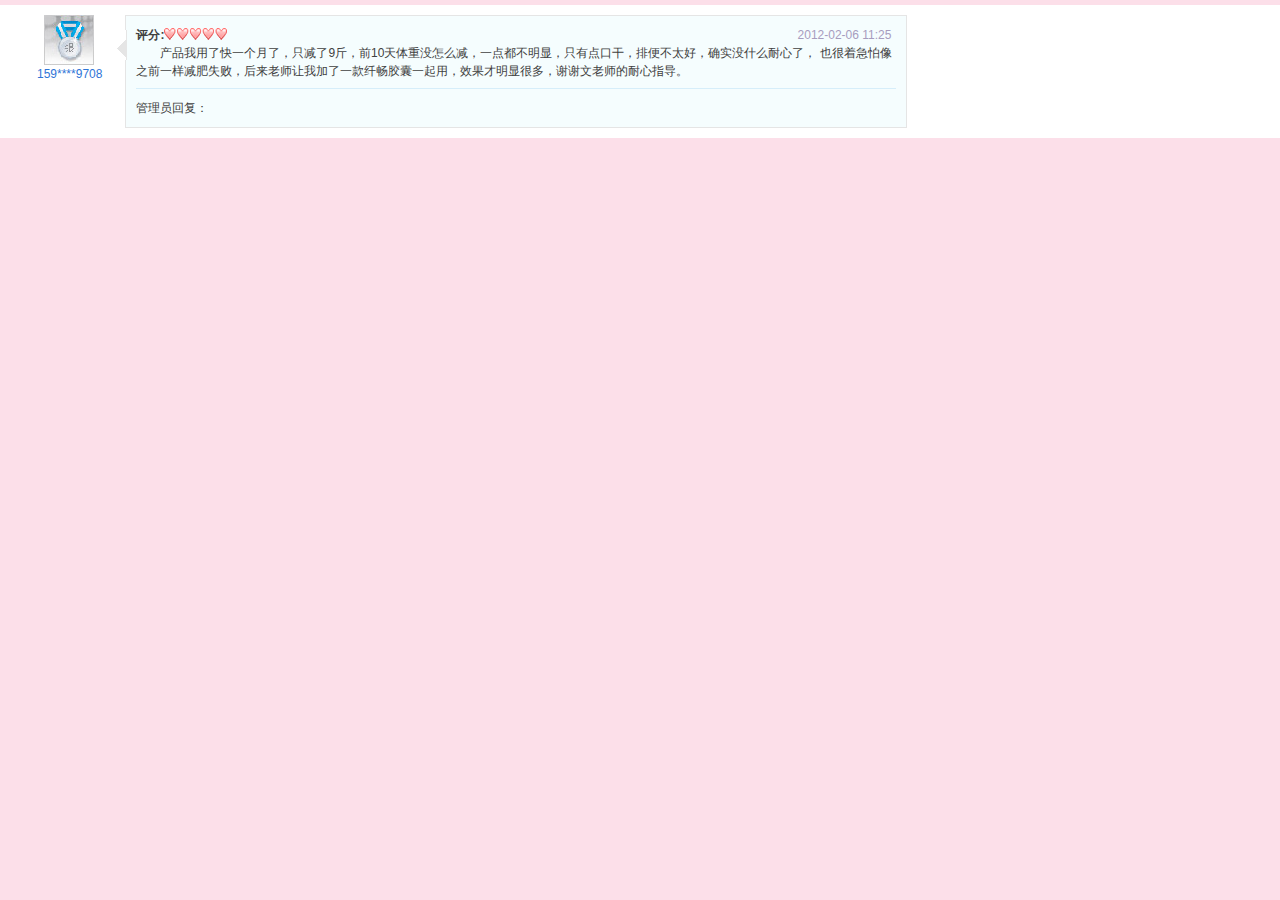
<file: salice/index.html>
<!DOCTYPE html>
<html>
<head>
<meta charset="utf-8" />
<title>评分</title>
<link href="style.css" rel="stylesheet" type="text/css" />
</head>

<body>
	<div class="score">
		<div class="show_rate">
			<div class="item">
				<div class="user">
					<img src="images/img_tx.jpg" width="50" height="50" />
					<p>159****9708</p>
				</div>
				<div class="i_item">
					<span class="icon"></span>
					<div class="user_item">
						<strong class="mark">评分:</strong>
						<span class="icon2"></span>
						<span class="time">2012-02-06 11:25</span>
						<p class="review">
						产品我用了快一个月了，只减了9斤，前10天体重没怎么减，一点都不明显，只有点口干，排便不太好，确实没什么耐心了，
						也很着急怕像之前一样减肥失败，后来老师让我加了一款纤畅胶囊一起用，效果才明显很多，谢谢文老师的耐心指导。
						</p>
						<p class="admin_ask">
						管理员回复：<br />
						</p>
					</div>
				</div>
			</div>
		</div>	
	</div>
</body>
</html>
</file>
<file: salice/style.css>
﻿/*

Template Name: ECSHOP 自用模版

Template URI: http://www.sy020.com/

Description: 自用模版.

Version: 2.7.2

Author: ECSHOP Team

Author URI: http://www.sy020.com/

Logo filename: logo.gif

Template Type: type_0

*/





/* ====================

     公共样式

==================== */

body{background:#fff; font-size:12px; font-family:"宋体",Verdana, Arial; line-height:150%; margin:5px 0 0 0; padding:0; color:#404040;}

div{margin:0 auto; padding:0;}

h1,h2,h3,h4,h5,h6,ul,li,dl,dt,dd,form,img,p{

margin:0; padding:0; border:none; list-style-type:none;

}

.block{

  width:960px; height:auto;

}

.f_l{float:left;}

.f_r{float:right;}

.tl{ text-align:left;}

.tc{ text-align:center;}

.tr{ text-align:right;}

.dis{display:block;}

.inline{display:inline;}

.none{display:none;}

.dashed{background:url(images/lineBg.gif) repeat-x left top; color:#3f3f3f;  padding:2px 0 3px 12px;}



.clearfix:after{

content:"."; display:block; height:0; clear:both;

visibility:hidden;

}

*html .clearfix{

 height:1%;

}

*+html .clearfix{

 height:1%;

}

/*英文强制换行*/

.word{word-break:break-all;}



  /*边框*/

  .B_blue{border:1px solid #c5e4ff;}

  .B_input{border:1px solid #0f97ed;}

  .inputBg{border:1px solid #b3b3b3; background:url(images/inputbg.gif) repeat-x left top; height:18px;}

  /*字体颜色*/

  .f1{color:#ff6666;}

  .f2{color:#006bd0; font-weight:bold; margin-right:15px;}

  .f3{color:#9e9e9e;}

  .f4{color:#fe596a;}

  .f4_b{color:#fe596a; font-weight:bold;}

  .f5{ font-size:14px; font-weight:bold;}

  .f6{color:#006bd0;}

  .market{ font-size:14px; text-decoration:line-through;}

  .shop{color:#fe596a; font-size:14px; font-weight:600;}

  .market_s{text-decoration:line-through;}

  .shop_s{color:#fe596a;}

  /*按钮部分*/

  .bnt_blue{

  background:url(images/bg.gif) no-repeat 0px 0px; width:52px; height:21px;

  text-align:center; line-height:21px; color:#fff; border:none; cursor:pointer;

  }

  .bnt_blue_1{

  background:url(images/bg.gif) no-repeat 0px -663px; width:77px; height:21px;

  text-align:center; line-height:21px; color:#fff; border:none; cursor:pointer;

  }

  .bnt_blue_2{

  background:url(images/bg.gif) no-repeat 0px -696px; width:139px; height:21px;

  text-align:center; line-height:21px; color:#fff; border:none; cursor:pointer;

  }

  .bnt_bonus{

  background:url(images/bg.gif) no-repeat -56px 0px; width:52px; height:21px;

  text-align:center; line-height:21px; color:#fff; border:none; cursor:pointer;

  }

  /*模块容器*/

  .box{background:#f1f1f1; padding-bottom:2px; overflow:hidden;}

  .box_1{border:1px solid #c5e4ff; background-color:#fff;}

  .box_2{border:1px solid #c5e4ff; background:url(images/box_2Bg.gif) repeat-x top left;

  background-color:#edf8fe;  overflow:hidden;

  }

  .boxCenterList{padding:8px;}

  /*模块标题*/

  h3{height:33px; line-height:33px; font-size:12px; background:url(images/h3title.gif) repeat-x left top; text-align:right;

  padding:0 12px; font-weight:100;

  }

  h3.border{border:1px solid #c5e4ff; border-bottom:none;}

  h3 img{position:relative; top:7px;}

  h3 span{float:left; background:url(images/bg.gif) no-repeat 0px -570px;width:auto; height:33px; line-height:33px; text-align:left;

   font-weight:bold; color:#56a5ee; padding-left:12px;}

  h5{height:26px; line-height:26px; text-align:right; background-color:#edf7ff; font-size:12px;

  color:#56a5ee; padding:0 10px 0 0;

  }

  h5 span{float:left; font-weight:bold; background:url(images/bg.gif) no-repeat 0 -616px; padding-left:25px;}

  h6{height:23px; line-height:23px; text-align:right; font-size:12px; background:#edf7ff; color:#3f3f3f;

  border:1px solid #fff; padding-right:10px;

  }

  h6 span{float:left; padding-left:15px;}



  /*页面留白*/

  .blank{height:8px; line-height:8px; clear:both; visibility:hidden;}

  .blank5{height:5px; line-height:5px;/* _margin:-3px 0;*/ clear:both; visibility:hidden;}

  /*布局*/

  .AreaL{width:200px; float:left; margin-right:10px;}

  .AreaR{width:1000px; }



/* ====================

     导航部分

==================== */

  /*顶部管理型导航*/

  .log{height:50px;}

  .log li{float:left;}

  .log .userInfo{*margin-right:10px; /*width:300px;*/ text-align:left;}

  .log .userInfo a{color:#006acd; text-decoration:none;}

  .log li img{position:relative; top:5px;}

  #topNav{background:url(images/topNavBg.gif) no-repeat left top; height:31px;

  line-height:31px; color:#bebfc1; padding:0px 15px; margin:0px 10px; position:relative;

  }

  #topNav .topNavR{background:url(images/topNavR.gif) no-repeat; width:5px; height:31px;

  position:absolute; top:0px; right:0px;

  }

  #topNav a{color:#006ad0; text-decoration:none;}

  /*页面主导航*/

  #mainNav{padding:0 25px; width:910px;}

  #mainNav a{display:block; height:26p; float:left; line-height:26px; text-align:center;

  padding:0 15px; background:url(images/NavBg.gif) no-repeat 0 -29px; position:relative;

  margin-right:2px; color:#026acb; text-decoration:none;

  }

  #mainNav a span{width:3px; height:26px; background:url(images/NavBg.gif) no-repeat 0 -88px;

  position:absolute; top:0px; right:0px;

  }

  #mainNav a:hover{display:block; height:26p; float:left; line-height:26px; text-align:center;

  padding:0 15px; background:url(images/NavBg.gif) no-repeat 0 0; position:relative;

  margin-right:2px; color:#fff; text-decoration:none;

  }

  #mainNav .cur{display:block; height:26p; float:left; line-height:26px; text-align:center;

  padding:0 15px; background:url(images/NavBg.gif) no-repeat 0 0; position:relative;

  margin-right:2px; color:#fff; text-decoration:none; font-weight:bold;

  }

  #mainNav a:hover span,#mainNav .cur span{width:3px; height:26px; background:url(images/NavBg.gif) no-repeat 0 -59px;

  position:absolute; top:0px; right:0px;

  }

  /*搜索*/

  #search{border:1px solid #5cb4e6; background:url(images/searchBg.gif) repeat-x left top; width:918px;

  padding:0px 20px; height:36px; line-height:36px;

  }

  #search a{color:#fff; text-decoration:none;}

  #search .keys{background:url(images/bg.gif) no-repeat 0 -28px;

  color:#fff; padding-left:40px;

  }

  #search .go{background:url(images/bnt_search.gif); border:none; width:52px; height:19px;/* position:relative; top:2px; utf8下*/}

  /*当前位置*/

  #ur_here{border:1px solid #c5e4ff; border-top:none; background:url(images/uh_bg.gif) repeat-x left top;

  height:36px; line-height:36px; padding:0 12px;

  }

  #ur_here a{color:#006cce; text-decoration:none;}



/* ====================

     模块

==================== */

   /*购物车*/

   .cart{background:url(images/catBg.gif) no-repeat left top; padding:15px 10px 15px 50px;

   color:#006bcd; height:50px;  _padding:12px 10px 15px 50px;

   }

   .cart a{color:#006bcd; text-decoration:none;}

   .cart a:hover{color:#006bcd; text-decoration:underline;}

   /*商品分类*/

   #category_tree{border:4px solid #f1faff; background-color:#fff;}

   #category_tree dl{margin:6px;}

   #category_tree dt{background:url(images/lineBg.gif) repeat-x left bottom;

   color:#3f3f3f;  padding:2px 0 3px 12px;

   }

   #category_tree dt a{background:url(images/bg.gif) no-repeat 0 -69px;

   color:#3f3f3f; padding-left:15px; text-decoration:none;

   }

   #category_tree dd{padding:3px 0 3px 10px;}

   #category_tree dd a{color:#404040; text-decoration:none;}

   #category_tree dd a:hover{color:#ff6600; text-decoration:none;}

   /*销售排行*/

   .top10Tit{background:url(images/bg.gif) no-repeat 0px -85px; height:30px;}

   .top10List{border:1px solid #d7ecfd; background-color:#fff; margin:0px 4px 4px 4px;}

	 .top10List ul{border-bottom:1px solid #e2f3fd; position:relative;}

	 .top10List .iteration{position:absolute; top:6px; left:6px;}

	 .top10List .iteration1{padding-left:3px;}

	 .top10List li.topimg{width:35px; height:35px;}

	 .top10List .samllimg{width:35px; height:35px; margin-bottom:4px;}

   .top10List li{padding:3px 3px 3px 23px; float:left;}

   /*linkCOLOR*/

   .top10List li a,#mallNews .NewsList li a,.boxCenterList li a{color:#3f3f3f; text-decoration:none;}

   .top10List li a:hover,#mallNews .NewsList li a:hover,.boxCenterList li a:hover{color:#ff6600; text-decoration:none;}

   /*首页焦点图*/

   #focus{border-right:1px solid #c5e4ff; padding:8px; background:url(images/foucsBg.gif) repeat-x left top;}

   #mallNews{width:230px; padding:8px 8px 0px 8px; background:url(images/foucsBg.gif) repeat-x left top;}

   #mallNews .NewsTit{background:url(images/bg.gif) 0px -132px; height:23px;}

   #mallNews .NewsList{background:#FFFFFF; padding:8px;}

   #mallNews .NewsList ul{margin-top:10px;}

   #mallNews .NewsList li{background:url(images/bg.gif) no-repeat 0px -167px; padding:0px 0px 0px 10px;

   text-align:left;

   }

   /*今日特价和品牌*/

   #sales{width:500px; background:url(images/salesBg.gif) repeat-x left bottom;

   border-bottom:2px solid #f0f1f3; background-color:#eef8ff;

   }

   #sales h1{font-size:12px; background:url(images/salesTitBg.gif) no-repeat; height:33px; text-align:right;}

   #sales h1 img{position:relative; top:10px; right:8px;}

   #sales .goodBox{margin:10px 0px 10px 10px; _margin-left:5px;}

     #sales .goodBox .goodList p{text-align:left; color:#3f3f3f;}

     #sales .goodBox .goodList p a{color:#3f3f3f; text-decoration:none;}

   #sales .goodBox .goodList p a:hover{color:#ff6600; text-decoration:none;}

   #sales .goodList{width:110px; margin:0px 5px 0px 5px; float:left;}

   #sales .goodList img{background:url(images/salesGoodBg.gif) no-repeat; width:100px; height:100px; padding:5px;

   }

   #sales .goodList p{ margin-top:3px; text-align:center;}

   #brands{width:247px; height:199px; *height:201px; padding:1px 0 0 1px; position:relative;}

   #brands .brandsMore{position:absolute; left:178px; bottom:10px;

   width:65px; height:41px;

   }

   #brands .brandsMore img{border:none; width:65px; height:41px;}

   #brands img{width:78px; height:40px;border:1px solid #c5e4ff;}

   #brands a{color:#0069cd; text-decoration:none; margin:2px 1px; display:block; float:left;}

     .brandsIe6{_width:250px;}/*在ie6下特价商品不存在的话品牌推荐永远靠右显示*/

   /*精品推荐，新品上市，热卖商品*/

   .centerPadd{padding:5px 8px 8px 8px; overflow:hidden;}

   .itemTit{height:30px; background:url(images/bg.gif) no-repeat 0px -195px; padding-left:190px; text-align:right;

   /*margin-bottom:-3px; _margin-bottom:-2px;*/

   }

   .itemTit.New{background:url(images/bg.gif) no-repeat 0px -225px;}

   .itemTit.Hot{background:url(images/bg.gif) no-repeat 0px -256px;}

   .itemTit img{position:relative; top:7px;}

   .itemTit h2{float:left; height:27px; background:url(images/itemH2Bg.gif) repeat-x left top; border:1px solid #d6ecff;

   font-size:12px; text-align:center; color:#3f3f3f; font-weight:100; padding:0px 10px; line-height:28px; margin:0 6px 0 0;

   border-bottom:none; position:relative; bottom:-3px; display:inline; white-space:nowrap;

   }

   .itemTit h2 a{color:#3f3f3f; text-decoration:none;}

   .itemTit .h2bg{height:27px; line-height:28px; border:none; background:none;

   font-size:12px; text-align:center; color:#006ace; font-weight:100; padding:0px 10px;

     display:inline; white-space:nowrap;

   }

   .itemTit .h2bg a{color:#006ace; text-decoration:none;}

   .centerPadd .goodsBox{border:1px solid #d6ecff; background:#fff; padding:12px 0px 0px 17px; *padding:12px 0px 0px 17px;

   _padding:12px 0px 0px 0px;}

   .centerPadd .goodsBox .more{text-align:right; clear:both; margin:0 8px 8px 0;}

       /*单个商品*/

       .goodsItem{width:110px; float:left; position:relative; overflow:hidden; margin:0px 14px 15px 14px;}

       .goodsItem .goodsimg{width:100px; height:100px; border:4px solid #eef8ff; margin-bottom:4px;}

       .goodsItem img{width:52px; height:17px;}

       .goodsItem p{text-align:left; color:#3f3f3f;}

       .goodsItem p a{color:#3f3f3f; text-decoration:none;}

       .goodsItem p a:hover{color:#ff6600; text-decoration:none;}

       .goodsItem span{width:40px; height:40px; position:absolute;left:0px; top:0px;}

       .goodsItem span.best{background:url(images/bg.gif) no-repeat 0px -304px;}

       .goodsItem span.news{background:url(images/bg.gif) no-repeat -75px -304px;}

       .goodsItem span.hot{background:url(images/bg.gif) no-repeat -161px -304px;}



   /*帮助*/

   .helpTitBg{background:url(images/helpTitBg.gif) repeat-x left top; text-align:left; border:1px solid #c5e4ff; background-color:#fff;

   padding:0 0 10px 15px;

   }

   .helpTitBg dl{float:left; margin-right:30px; _margin-right:20px; _width:130px;}

   .helpTitBg dt{background:url(images/bg.gif) no-repeat 0px -570px;width:auto; height:33px; line-height:33px; text-align:left;

   font-weight:bold; color:#56a5ee; padding-left:12px; margin-bottom:8px;}

     .helpTitBg dt a{font-weight:bold; color:#56a5ee; text-decoration:none;}

   .helpTitBg dd a{color:#006acd; text-decoration:none; background:url(images/bg.gif) no-repeat 0px -170px; padding:0px 0px 0px 10px;}



   /*相关商品*/

   .boxCenterList ul{height:1%; margin-bottom:5px;}

   .boxCenterList li{float:left; width:120px;}

   .boxCenterList li.goodsimg{width:48px; margin-right:10px;}

   .boxCenterList li.goodsimg img{width:48px; height:48px; display:block;}

   /*相关文章(其它带有小三角点的文字列表共用)*/

   .RelaArticle a,.alone{background:url(images/bg.gif) no-repeat 0px -170px; padding:0px 0px 0px 10px; color:#3f3f3f; text-decoration:none;}

   .RelaArticle a:hover{background:url(images/bg.gif) no-repeat 0px -170px; padding:0px 0px 0px 10px; color:#ff6600; text-decoration:none;}

   /*浏览历史，收藏*/

   .history h2{height:26px; line-height:26px; padding:0px 10px 0 20px; text-align:center; font-size:12px;

   background:url(images/bg.gif) no-repeat 0px -466px; float:left; color:#57a7f0;

   margin:6px 5px 0 0; border:1px solid #c5e3ff; border-bottom:none; background-color:#FFFFFF;

   }

   .history .h2bg{height:26px; line-height:26px; padding:0px 10px 0 20px; text-align:center; font-size:12px;

   background:url(images/bg.gif) no-repeat 0px -508px; float:left; color:#a0a0a0;

   margin:6px 5px 0 0; border:none;

   }

     #history li{width:100%;}

		 #clear_history a{background:none; padding:0px; color:#3f3f3f; text-decoration:none;float:right;cursor:pointer;}

   .colle a{background:none; padding:0px; color:#3f3f3f; text-decoration:none;}

   .colle a:hover{background:none; padding:0px; color:#ff6600; text-decoration:none;}

   /* ====================

     商品详情页面部分模块

==================== */

   #goodsInfo{background:#f2f2f2; padding:8px; _height:1%;}

   #goodsInfo .imgInfo{width:230px; float:left; margin-right:10px; overflow:hidden;}

   #goodsInfo .imgInfo .thumb{width:230px; height:230px; display:block;}/*商品详情图片*/

   #goodsInfo span{width:4px; height:48px; background:url(images/bg.gif) no-repeat 0 -527px; float:left;}

   #goodsInfo span.spanR{width:4px; height:48px; background:url(images/bg.gif) no-repeat -5px -527px; float:right;}

   #goodsInfo .gallery{width:204px; float:left; margin-left:10px; _margin-left:5px; overflow:hidden;}

   #goodsInfo .gallery ul{width:auto;}

   #goodsInfo .gallery li{float:left; width:48px; margin:0 2px;}

   #goodsInfo .gallery li img{width:46px; height:46px; display:block;}

   /*文字信息*/

   #goodsInfo .textInfo{background:#fff; width:473px; float:left; padding:10px;}

   #goodsInfo .textInfo p{font-size:14px; font-weight:bold; padding:0 5px 5px 8px;}

   #goodsInfo .textInfo ul{border-top:1px solid #ccc;}

   #goodsInfo .textInfo li{background:url(images/lineBg.gif) repeat-x left bottom; padding:0px 8px; _height:1%;}

   #goodsInfo .textInfo li.padd{padding:7px 0px 7px 8px;}

   #goodsInfo .textInfo li dd{width:50%; float:left; padding:7px 0px;}

   #goodsInfo .textInfo li dd.ddR{border-left:1px solid #eeecec; width:48%; padding-left:8px;}

     #goodsInfo .textInfo li dd.ddL{border-right:1px solid #eeecec;}

   #goodsInfo .textInfo a{color:#006bce; text-decoration:underline;}

   #goodsInfo .textInfo .loop{background:#f7f7f7; margin-top:8px;}

   /*用户评论*/

   .ie6{padding-left:25px; _padding-left:15px; height:1%;}/*购买此商品的人还购买的商品*/

   .comments li{background:url(images/lineBg.gif) repeat-x left bottom; padding:3px 8px; width:97%; _height:1%; text-align:left; position:relative;

   margin-bottom:8px;

   }

   .comments li img{position:absolute; right:0px; top:3px;}

   .comments li p{margin:3px auto; text-align:left;}

   .commentsList{border:1px solid #ccc; background:#f7f7f7; padding:10px;}

   .commentsList .inputBorder{border:1px solid #ccc; background:#fff;}

     .captcha{margin-left:0px; position:relative; top:-1px; *margin-left:8px; *position:relative; top:3px; cursor:pointer;}

    /* ====================

     品牌推荐

==================== */

    /*品牌列表*/

    #brandList{background:url(images/brandBg.gif) repeat-y top center; margin-top:12px; height:1%;}

    #brandList .brandBox{width:240px; _width:236px; float:left; margin:0 5px 20px 5px; text-align:center; overflow:hidden; height:160px;}

        #brandList .brandBox .brandLogo{width:188px; height:52px; overflow:hidden;}

    #brandList .brandBox h4{height:23px; line-height:23px; background:#e9e9e9; margin:15px 0 8px 0; padding:0 10px; text-align:right;

    font-weight:100; font-size:12px;

    }

    #brandList .brandBox h4 span,#brandList .brandBox h4 span a{float:left; font-weight:bold; color:#3f3f3f; text-decoration:none;}

    #brandList p{text-align:left; margin-bottom:5px; color:#909090; padding:8px;}

    #brandList p.brandCategory,#brandList p.brandCategory a{text-align:left; color:#006acd; text-decoration:none;}

    #brandList .brandArticle{border:1px dashed #d9d9d9; background:#f8f8f8; text-align:left;}

    .brandCategoryA a{ margin-right:15px;}



    /* ====================

     用户中心

==================== */

    .box_1 .userCenterBox{border:4px solid #f1faff; background-color:#fff;}

    .usBox{background:#f2f2f2; border:1px solid #e2e2e2; padding:15px; width:928px;}

    .usBox_1{background:#fff; text-align:left; width:297px; height:208px; padding:43px 153px 60px 123px;}

    .usBox_1 .logtitle{height:30px; background:url(images/ur_bg.gif) no-repeat 0px 0px;}

    .us_Submit{border:none; width:115px; height:40px; background:url(images/bnt_ur_log.gif);}

    .us_Submit_reg{border:none; width:113px; height:40px; background:url(images/bnt_ur_reg.gif);}

    .usTxt{width:265px; height:267px; padding:43px 0 0 90px; background:#f2f2f2; float:right;

    text-align:left; background:url(images/ur_bg1.gif) no-repeat 0 50%; line-height:23px;

    }

    .usTxt img{margin-top:15px;}

    /*注册*/

    .usBox_2{background:#fff; text-align:left; padding:43px 153px 60px 123px;}

    .usBox_2 .regtitle{height:30px; background:url(images/ur_bg.gif) no-repeat 0px -34px;}

    .actionSub a{color:#006acc; text-decoration:underline;

    background:url(images/ur_bg.gif) no-repeat 0px -68px; padding-left:14px;

    }

    .box_1 .userCenterBox .userMenu a{display:block; height:25px; line-height:25px; background:url(images/menuBg.gif) no-repeat 0 -30px;

    color:#3f3f3f; text-decoration:none; margin:0 0 3px 10px; padding-left:3px;

    }

    .box_1 .userCenterBox .userMenu a.curs{background:url(images/menuBg.gif) no-repeat 0 0px; font-weight:bold;}

    .box_1 .userCenterBox .userMenu a img{ margin-right:3px;}

    .msgBottomBorder{clear:both; background:url(images/lineBg.gif) repeat-x left bottom; padding-bottom:8px; margin-bottom:8px;}



/* ====================

     商品分类页面

==================== */

    /*属性组合搜索*/

		.screeBox{padding:10px;}

		.screeBox a{color:#404040;}

		.screeBox span{background:#91d3f7; padding:3px 5px; margin:0 3px;}

		

    .sort a{ position:relative; bottom:5px;}

    .sort input{position:relative; top:3px;}

    /*商品列表显示方式*/

    .goodsList{ padding:10px 10px 0 10px;}

    .goodsList ul{ margin-bottom:10px;}

    .goodsList ul#bgcolor{background:#fbfbfb; border-top:1px dashed #e8e8e8; border-bottom:1px dashed #e8e8e8;}

    .goodsList li{float:left; padding-top:8px;}

    .goodsList li.thumb{width:80px; text-align:center;}

    .goodsList li.thumb img{width:50px; height:50px; border:1px solid #ccc; padding:1px;}

    .goodsList li.goodsName{width:290px; margin-right:10px;}

    .goodsList li.action{float:right; margin-left:10px;}

    .goodsList li.action a.abg{background:url(images/bg.gif) no-repeat 0px -735px; padding-left:18px; position:relative; bottom:5px;}



/* ====================

     团购

==================== */

    .group{background:#f2f2f2; padding:8px;}

    .group li{float:left; background:#fff; padding:8px;}



/* ====================

     购物流程

==================== */

    .flowBox{border:1px solid #c8e6fe; border-top:2px solid #9fd2ff;}

    .flowBox table{ margin:5px auto;}

		/*2.62在购物车里面显示相关配件*/

		.flowGoodsFittings{padding:10px;}

		.flowGoodsFittings ul{height:1%; margin:5px 4px; float:left;}

    .flowGoodsFittings li{float:left; width:120px;}

    .flowGoodsFittings li.goodsimg{width:48px; margin-right:10px;}

    .flowGoodsFittings li.goodsimg img{width:48px; height:48px; display:block;}

		

/* ====================

     文章列表页-2009.6.8

==================== */

    .article_search{margin:8px 0;}

		.article_search .inputBg{width:300px;}

/* ====================

    打印报价单

==================== */

    .quotation{ margin:20px auto 20px auto; text-align:center;}









   /*翻页*/

   .pagebar{height:20px; float:right;}

   .pagebar img{position:relative; top:2px;}

   .pagebar a{display:block; float:left; margin:0 2px; color:#0066cc; text-decoration:none;}

   .pagebar a:hover{color:#ff5a6a; text-decoration:none;}

   .pagebar .page_now{display:block; float:left; margin:0 5px; color:#ff5a6a; font-weight:bold; background:#fff;}

   #pager a{color:#0066cc; text-decoration:none;}



   /*底部导航+友情链接*/

   #bottomNav{width:958px;}

   .bNavList{border:1px solid #fff; background:#eef6f9; height:27px; line-height:27px; padding:0 12px;}

   .links{border:1px solid #fff; background:#eef6f9; padding:0 12px;}

   .bNavList a,.links a{color:#006acd; text-decoration:none;}

   .bNavList img{_position:relative; top:8px;}

   .links img{width:88px; height:30px; margin:5px;}

   /*版权*/

   #footer{background:url(images/logo1.gif) no-repeat 5% 50%; padding-left:200px; width:760px; margin:10px auto;}

   #footer .text{background:url(images/footerLine.gif) no-repeat left center; padding-left:50px; *padding-bottom:20px;}

   #footer .text a{color:#404040; text-decoration:none;}





/* ======商品比较浮动块 ====== */

#compareBox {

 width:128px;

 background:url(images/compareBg.gif) no-repeat top center;

 background-color:#edf8ff;

 padding:35px 0 8px 0;

 border: 1px solid #c5e4ff;

 position: absolute;

 right:1px;

 top:200px;

}



#compareBox input {

    width:52px; height:13px;

    border:none;

    background:url(images/compareSub.gif) no-repeat;

}



#compareList {

 margin:0px 0px 8px 0px;

 padding:0px;

 width:120px;

 background:#FFFFFF;

 border:1px solid #d6ecff;

}



#compareList li {

 color: #333;

 text-align:left;

 background: #fff;

 padding: 3px 5px;

 margin: 3px 0;

}



#compareList li img {

 float:right;

 padding-top:4px;

}



/*购物车提示点击更新按钮式样2.6.2版本添加*/

.messageli {

 list-style-type:none;

 padding:5px;

 color:red

}

.messagediv {

 font-size:12px;

 position:absolute;

 border:1px solid #FFD700;

 text-align:center;

 padding:5px;

 background-color:#FFFACD;

 filter:alpha(opacity=50);

 -moz-opacity:0.7;

 opacity: 0.7;

}



/*  积分兑换样式修改 */

.point li{

 float:left;

 width:300px;

}









#layout {

	display: block;

	width: 1007px;

	margin-top: 0px;

	margin-right: auto;

	margin-bottom: 0px;

	margin-left: auto;

}

#head {

	display: block;

	height: 136px;

	width: 1007px;

	background-color: #4eb0dd;

}

#top {

	display: block;

	height: 95px;

	width: 1007px;

	background-image: url(images/top_bj.jpg);

	background-repeat: no-repeat;

}

#topl {
	display: block;
	float: left;
	height: 25px;
	width: 440px;
	margin-top: 58px;
	margin-left: 200px;
	background-image: url(images/topl_bj.jpg);
	background-repeat: no-repeat;
	line-height: 25px;
	font-family: "宋体";
	font-size: 12px;
	text-decoration: none;
	color: #FFF;
}

#topr {

	display: block;

	float: right;

	height: 95px;

	width: 337px;

}

#toprs {

	display: block;

	height: 34px;

	width: 336px;

}

#toprs span a {

	font-family: "宋体";

	font-size: 12px;

	line-height: 34px;

	color: #e2e50e;

	text-decoration: none;

}



#toprs a {

	font-family: "宋体";

	font-size: 12px;

	line-height: 34px;

	color: #cae7f5;

	text-decoration: none;

}



#toprz {

	display: block;

	height: 33px;

	width: 337px;

	background-image: url(images/toprz_bj.jpg);

	background-repeat: no-repeat;

	font-family: "宋体";

	font-size: 12px;

	line-height: 33px;

	color: #2f93d1;

	text-decoration: none;

}

#toprz a {

	font-family: "宋体";

	font-size: 12px;

	line-height: 33px;

	color: #2f93d1;

	text-decoration: none;

}





#nav {

	display: block;

	height: 41px;

	width: 796px;

	float: right;

	background-image: url(images/nav_bj.jpg);

	background-repeat: no-repeat;

}

#nav ul {

	margin: 0px;

	padding: 0px;

	list-style-type: none;

}

#nav ul li {

	display: block;

	float: left;

	height: 41px;

	width: 80px;

	text-align: center;

}

#nav ul li a {

	font-family: "宋体";

	font-size: 12px;

	line-height: 41px;



	color: #FFF;	text-decoration: none;

	text-align: center;

	display: block;

	float: left;

	height: 41px;

	width: 80px;

}

#nav ul li a:hover {

	display: block;

	background-color: #f2698e;

	float: left;

	height: 41px;

	width: 80px;
}
#nav ul li a.current{
	background:#f2698e;
}

#headx {

	display: block;

	height: 65px;

	width: 1007px;

	margin-top: 3px;

	margin-bottom: 5px;

}

#headxl {

	display: block;

	height: 65px;

	width: 497px;

	margin-left: 2px;

	float: left;

}

#headxr {

	display: block;

	width: 495px;

	float: right;

	height: 65px;

	margin-right: 3px;

}

#min {

	display: block;

	width: 1007px;

	margin-top: 0px;

	margin-right: auto;

	margin-bottom: 0px;

	margin-left: auto;

}

#banner {

	display: block;

	height: 445px;

	width: 1002px;

	margin-bottom: 8px;

	margin-right: auto;

	margin-left: auto;

}

#cp {
	display: block;
	height: 258px;
	width: 1007px;
	margin-top: 8px;
	margin-right: auto;
	margin-bottom: 12px;
	margin-left: auto;
	background-image: url(images/cp.jpg);
	background-repeat: no-repeat;
}
#footer2 {

	display: block;

	height: 180px;

	width: 1007px;

	margin-top: 10px;

	border-top-width: 1px;

	border-top-style: solid;

	border-top-color: #dddddd;

}

#footers {

	background-color: #FFF;

	display: block;

	height: 34px;

	width: 827px;

	padding-left: 180px;

}

#footers ul {

	margin: 0px;

	padding: 0px;

	list-style-type: none;

}

#footers ul li {

	font-family: "宋体";

	font-size: 12px;

	line-height: 24px;

	text-decoration: none;

	display: block;

	height: 24px;

	width: 70px;

	margin-top: 5px;

	margin-bottom: 5px;

	float: left;

	text-align: center;

	border-right-width: 1px;

	border-right-style: solid;

	border-right-color: #adade9;

}

#footers ul li a {

	font-family: "宋体";

	font-size: 12px;

	line-height: 24px;

	color: #6dacdf;

	text-decoration: none;

}

#footerx {

	background-color: #6dacdf;

	display: block;

	height: 130px;

	width: 1007px;

	font-family: "宋体";

	font-size: 12px;

	line-height: 25px;

	color: #FFF;

	text-decoration: none;

	text-align: center;

	padding-top: 16px;

}

#footerx a {

	font-family: "宋体";

	font-size: 12px;

	line-height: 25px;

	color: #FFF;

	text-decoration: none;

}

#jftpa {

	display: block;

	height: 512px;

	width: 1007px;

}

#jftpb {

	display: block;

	height: 183px;

	width: 1007px;

}

#jftpc {

	display: block;

	height: 490px;

	width: 1007px;

}

#jftpd {

	display: block;

	height: 467px;

	width: 1007px;

}

#fxbanner {

	display: block;

	height: 566px;

	width: 1007px;

}

#fxtpa {

	display: block;

	height: 280px;

	width: 1007px;

}

#fxtpb {

	display: block;

	height: 289px;

	width: 1007px;

}

#fxtpc {

	display: block;

	height: 175px;

	width: 1007px;

}

#fxtpd {

	display: block;

	height: 638px;

	width: 1007px;

}

#mbbanner {

	display: block;

	height: 422px;

	width: 1007px;

}

#mbtpa {

	display: block;

	height: 439px;

	width: 1007px;

}

#mbtpb {

	display: block;

	height: 443px;

	width: 1007px;

}

#mbtpc {

	display: block;

	height: 599px;

	width: 1007px;

}

#fangwei {

	display: block;

	height: 574px;

	width: 942px;

	margin-right: auto;

	margin-left: auto;

	background-image: url(images/fangwei_bj.jpg);

	background-repeat: no-repeat;

	padding-top: 168px;

}

#fangweis {

	display: block;

	height: 55px;

	width: 500px;

	margin-right: auto;

	margin-left: auto;

	background-image: url(images/bt.jpg);

	background-repeat: no-repeat;

	padding-left: 170px;

	line-height: 55px;

	text-align: left;

}

#fangweis #form1 {

	display: block;

	height: 55px;

	width: 400px;

}

#fangweinr {

	display: block;

	width: 600px;

	margin-top: 40px;

	margin-right: auto;

	margin-left: auto;

	height: 100px;

	font-family: "宋体";

	font-size: 20px;

	line-height: 30px;

	font-weight: bold;

	color: #007ad3;

	text-decoration: none;

}

#fangweinrk {

	display: block;

	width: 600px;

	margin-top: 40px;

	margin-right: auto;

	margin-left: auto;

	height: 300px;

	font-family: "宋体";

	font-size: 12px;

	line-height: 30px;

	color: #666666;

	text-decoration: none;

	background-color: #eef2f5;

}

/*#footerx {

	display: block;

	width: 942px;

	margin-right: auto;

	margin-left: auto;

}

*/

#zuizhong {

	display: block;

	width: 942px;

	margin-right: auto;

	margin-left: auto;

}

#zuizhongs {

	background-image: url(images/zuizhongs_bj.jpg);

	background-repeat: no-repeat;

	display: block;

	height: 100px;

	width: 942px;

	text-align: center;

	font-family: "宋体";

	font-size: 24px;

	line-height: 100px;

	font-weight: bold;

	color: #3ba4d4;

	text-decoration: none;

}

#zuizhongnr {

	background-image: url(images/zuizhongz_bj.jpg);

	display: block;

	width: 812px;

	font-family: "宋体";

	font-size: 16px;

	line-height: 30px;

	font-weight: bold;

	color: #018ada;

	text-decoration: none;

	padding-right: 65px;

	padding-left: 65px;

}



#zuizhongx {

	background-image: url(images/zuizhongx_bj.jpg);

	background-repeat: no-repeat;

	display: block;

	height: 34px;

	width: 942px;

}



















.jqys {

	font-family: "宋体";

	font-size: 22px;

	line-height: 35px;

	font-weight: bold;

	text-decoration: none;

	color: #7f8384;

}

.qian {

	font-family: "宋体";

	font-size: 25px;

	line-height: 40px;

	font-weight: bold;

	color: #ec2d78;

	text-decoration: none;

}

.yh {

	display: block;

	height: 296px;

	width: 967px;

	margin-top: 15px;

	margin-right: auto;

	margin-left: auto;

	background-image: url(images/yh_bj.jpg);

	background-repeat: no-repeat;

}

.yhtp {

	display:inline;

	height: 240px;

	width: 530px;

	float: left;

	margin-top: 33px;

	margin-bottom: 23px;

	margin-left: 150px;

}

.yhr {

	display: block;

	float: right;

	height: 295px;

	width: 275px;

}

.yhrdjs {

	display: block;

	height: 30px;

	width: 250px;

	margin-top: 25px;

	margin-right: auto;

	margin-left: auto;

	font-family: "宋体";

	font-size: 20px;

	line-height: 30px;

	font-weight: bold;

	color: #666;

	text-decoration: none;

	text-align: center;

}

.yhdgq {

	color: #FFF;

	text-decoration: none;

	display: block;

	height: 35px;

	width: 150px;

	margin-top: 65px;

	margin-left: 20px;

	font-family: "宋体";

	font-size: 28px;

	line-height: 35px;

	font-weight: bold;

}

.yhyj {

	display: block;

	height: 30px;

	width: 200px;

	margin-right: auto;

	margin-left: auto;

	margin-top: 5px;

	font-family: "宋体";

	font-size: 14px;

	line-height: 30px;

	color: #666;

	text-decoration: none;

	font-weight: bold;

}

.yhygm {

	display: block;

	height: 25px;

	width: 235px;

	margin-top: 15px;

	margin-left:20px;

	line-height: 25px;

	text-decoration: none;

	font-family: "宋体";

	font-size: 20px;

	font-weight: bolder;

	color: #d65748;

}

.yhlxkf {

	display: block;

	height: 30px;

	width: 140px;

	margin-right: auto;

	margin-left: auto;

	margin-top: 20px;

	text-decoration: none;

}

.kleft {

	display: block;

	float: left;

	line-height: 55px;

	margin-top: 15px;

}

.cz {

	background-image: url(images/cz.jpg);

	background-repeat: no-repeat;

	display: block;

	height: 30px;

	width: 63px;

	border-top-width: 0px;

	border-right-width: 0px;

	border-bottom-width: 0px;

	border-left-width: 0px;

	border-top-style: none;

	border-right-style: none;

	border-bottom-style: none;

	border-left-style: none;

	text-decoration: none;

	float: left;

	margin-top: 10px;

	margin-left: 15px;

}

.yz {

	background-image: url(images/yz.jpg);

	background-repeat: no-repeat;

	display: block;

	height: 30px;

	width: 63px;

	border-top-width: 0px;

	border-right-width: 0px;

	border-bottom-width: 0px;

	border-left-width: 0px;

	border-top-style: none;

	border-right-style: none;

	border-bottom-style: none;

	border-left-style: none;

	text-decoration: none;

	float: left;

	margin-top: 10px;

	margin-left: 15px;

}





#min .yh .yhr .yhlxkf a {

	text-decoration: none;

	line-height: 30px;

}

.product_access_cp {

	MARGIN-TOP: 5px; BACKGROUND: url(images/porduct_access_cp_bj.gif) no-repeat left bottom; FLOAT: left; MARGIN-LEFT: 10px; WIDTH: 180px; HEIGHT: 267px; _margin-left: 14px; _margin-top: 5px

}

.product_access_cp IMG {

	WIDTH: 160px; HEIGHT: 200px; border:1px solid #eee;

}

.product_access_cp P {

	COLOR: #555; PADDING-TOP: 0px; TEXT-ALIGN: center

}

.product_access_cp P A {

	COLOR: #555

}

.product_access_cp P A:hover {

	COLOR: #f60

}body {

	background-color: #fcdfe9;

}
#bgsr {
}
#bgsr #form1 {
	display: block;
	height: 35px;
	width: 500px;
	font-family: "宋体";
	font-size: 12px;
	line-height: 35px;
	color: #666;
	text-decoration: none;
}
#cptp {
	display: block;
	height: 215px;
	width: 1000px;
	margin-top: 0px;
	margin-right: auto;
	margin-bottom: 0px;
	margin-left: auto;
}#jq {
	display: block;
	height: 45px;
	width: 1000px;
}
#jq ul {
	margin: 0px;
	padding: 0px;
	list-style-type: none;
}
#jq ul li {
	display: block;
	float: left;
	height: 45px;
	width: 248px;
	text-align: center;
}
#jq ul li a {
	font-family: "宋体";
	font-size: 18px;
	line-height: 45px;
	font-weight: bold;
	color: #666;
	text-decoration: none;
}
.bj {
	background-color: #3b9cd3;
	border-top-width: 0px;
	border-right-width: 0px;
	border-bottom-width: 0px;
	border-left-width: 0px;
	border-top-style: none;
	border-right-style: none;
	border-bottom-style: none;
	border-left-style: none;
	color: #FFF;
}
.clb {display: block;background-color: #f2698e;float: left;height: 41px;width: 80px;}
/***score****/
.score{
	padding:10px 70px 10px 37px;
	background-color:#fff;
}
.user img{
	float:left;
	display:inline;
	padding-left:7px;
}
.user{
	float:left;
	display:inline;
	margin-right:23px;
}
.user p{
	color:#2f75d7;
}
.item{
	position:relative;
	overflow:hidden;
	zoom:1;
}
.i_item{
	float:left;
	width:780px;
	border:1px solid #e5e5e5;
	background-color:#f5fdfe;
}
.i_item span.icon{
	background:url(images/index_ldkl.gif) no-repeat;
	width:18px;
	height:30px;
	display:inline-block;
	position:absolute;
	top:15px;
	left:73px;
}
.user_item{
	padding:10px;
}
span.time{
	float:right;
	color:#A79CBE;
	margin-right:5px;
	display:inline;
}
.icon2{
	background:url(images/xing.gif) no-repeat;
	padding-left:64px;
}
.user_item p.review{
	text-indent:2em;
}
p.admin_ask{
	margin-top:8px;
	border-top:1px solid #d6eefa;
	padding-top:10px;
}
</file>
